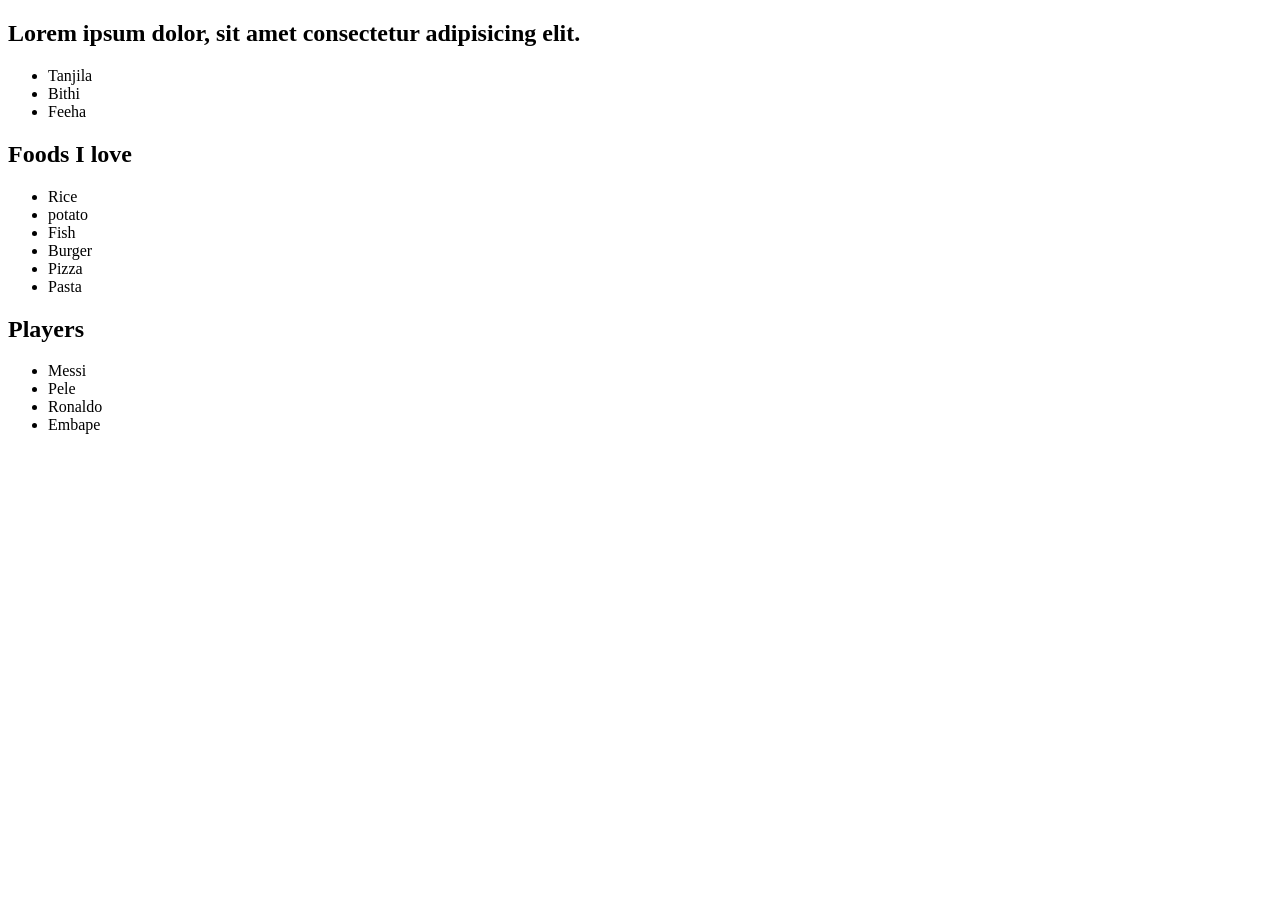
<file: module-22/index.html>
<!DOCTYPE html>
<html lang="en">
<head>
    <meta charset="UTF-8">
    <meta name="viewport" content="width=device-width, initial-scale=1.0">
    <title>Document</title>
</head>
<body>
   <section>
     <h1>Lorem ipsum dolor, sit amet consectetur adipisicing elit.</h1>
    <ul>
        <li>Tanjila</li>
        <li>Bithi</li>
        <li>Feeha</li>
    </ul>
   </section>
     
   <section class="food">
    <h1 id="food-title">Foods I love</h1>
     <ul>
       <li>Rice</li>
       <li>potato</li>
       <li>Fish</li>
       <li>Burger</li>
       <li>Pizza</li>
       <li>Pasta</li> 
     </ul>
   </section>

   <section id="players-container">
    <h1>Players</h1>
    <ul>
        <li>Messi</li>
        <li>Pele</li>
        <li>Ronaldo</li>
        <li>Embape</li>
    </ul>
   </section>
    <script>
    //   const liCollention = document.getElementsByTagName('li');
    //   console.log(liCollention);
    //   for(const li of liCollention){
    //     console.log(li.innerText);
    //   }
    //   // all h1 tags
    //   const allHeading = document.getElementsByTagName('h1');
    //   for(const heading of allHeading){
    //     console.log(heading.innerText);
    //   }

    const student = {
        name: 'Abul Mia',
        id: 121,
        study: function(subject){
            console.log('studying subject:', subject );
        }
    }
    </script>
    <script src="cssInJs.js"></script>
</body>
</html>
</file>
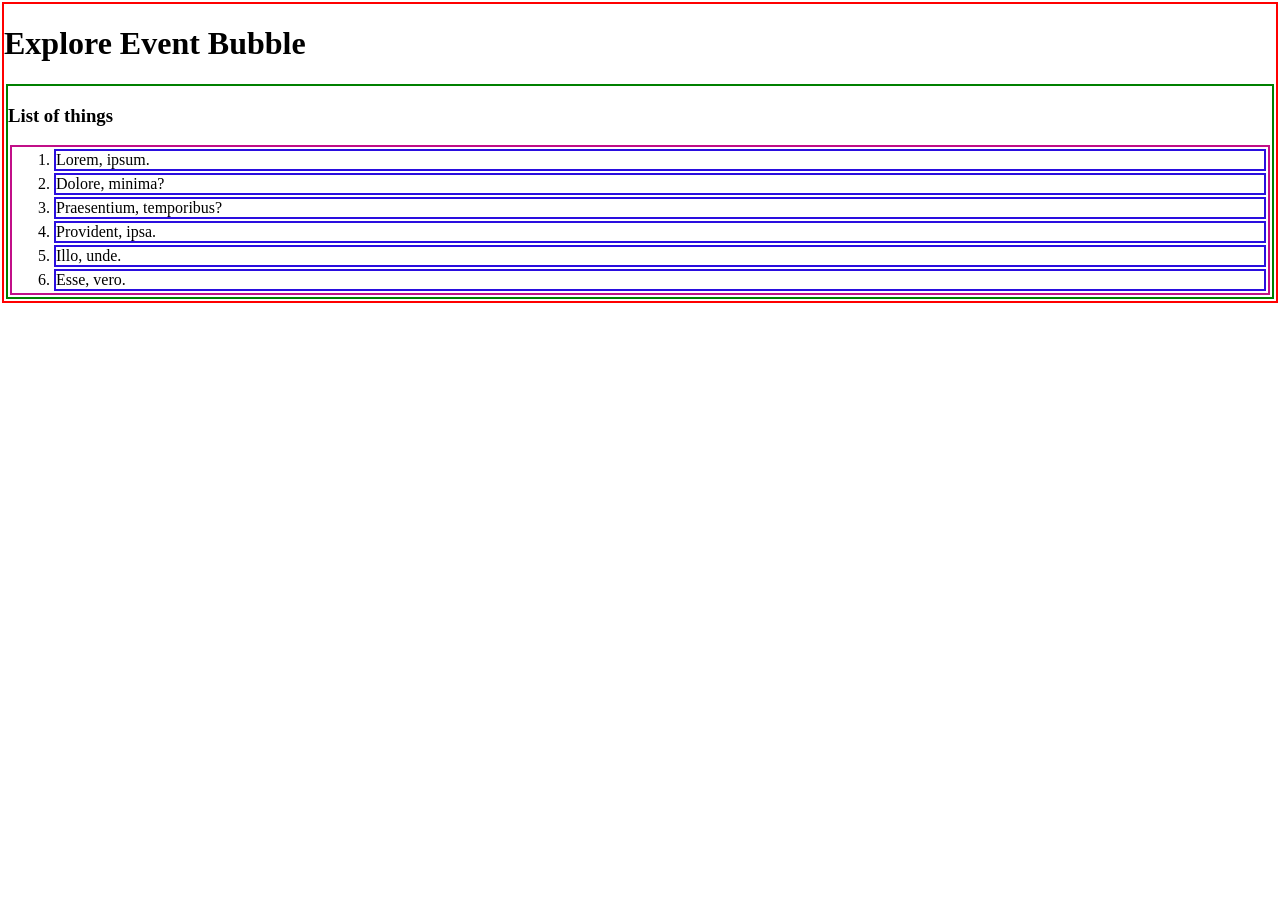
<file: module-22/bubble.html>
<!DOCTYPE html>
<html lang="en">
<head>
    <meta charset="UTF-8">
    <meta name="viewport" content="width=device-width, initial-scale=1.0">
    <title>Event Bubble</title>
    <style>
      body{
        border: 2px solid red;
        margin: 2px;
      }  
      section{
        border: 2px solid green;
        margin: 2px;
      }  
      ol{
        border: 2px solid rgb(193, 15, 136);
        margin: 2px;
      }  
      li{
        border: 2px solid rgb(42, 14, 223);
        margin: 2px;
      }  
    </style>
</head>
<body id="body">
    <h1>Explore Event Bubble</h1>
    <section id="list-container">
        <h3>List of things</h3>
    <ol id="item-list">
        <li id="item-1">Lorem, ipsum.</li>
        <li id="item-2">Dolore, minima?</li>
        <li id="item-3">Praesentium, temporibus?</li>
        <li id="item-4">Provident, ipsa.</li>
        <li id="item-5">Illo, unde.</li>
        <li id="item-6">Esse, vero.</li>
    </ol>
    </section>

    <script>
        //list item 2 click handler
      document.getElementById('item-2').addEventListener('click', function(event){
        console.log('item 2 clicked');
        // event.stopPropagation();
        event.stopImmediatePropagation();
      }) 

        //list item 2 click handler
      document.getElementById('item-2').addEventListener('click', function(event){
        console.log('item 2 second clicked');
      }) 

        //list item 2 click handler
      document.getElementById('item-2').addEventListener('click', function(event){
        console.log('item 2 third clicked');
      }) 
      
      // ol click handler
      document.getElementById('item-list').addEventListener('click', function(){
        console.log('ol clicked');
      })  

      // section click handler
      document.getElementById('list-container').addEventListener('click', function(){
        console.log('section clicked');
      })  

      // body click handler
      document.getElementById('body').addEventListener('click', function(){
        console.log('body clicked');
      })  
    </script>
</body>
</html>
</file>
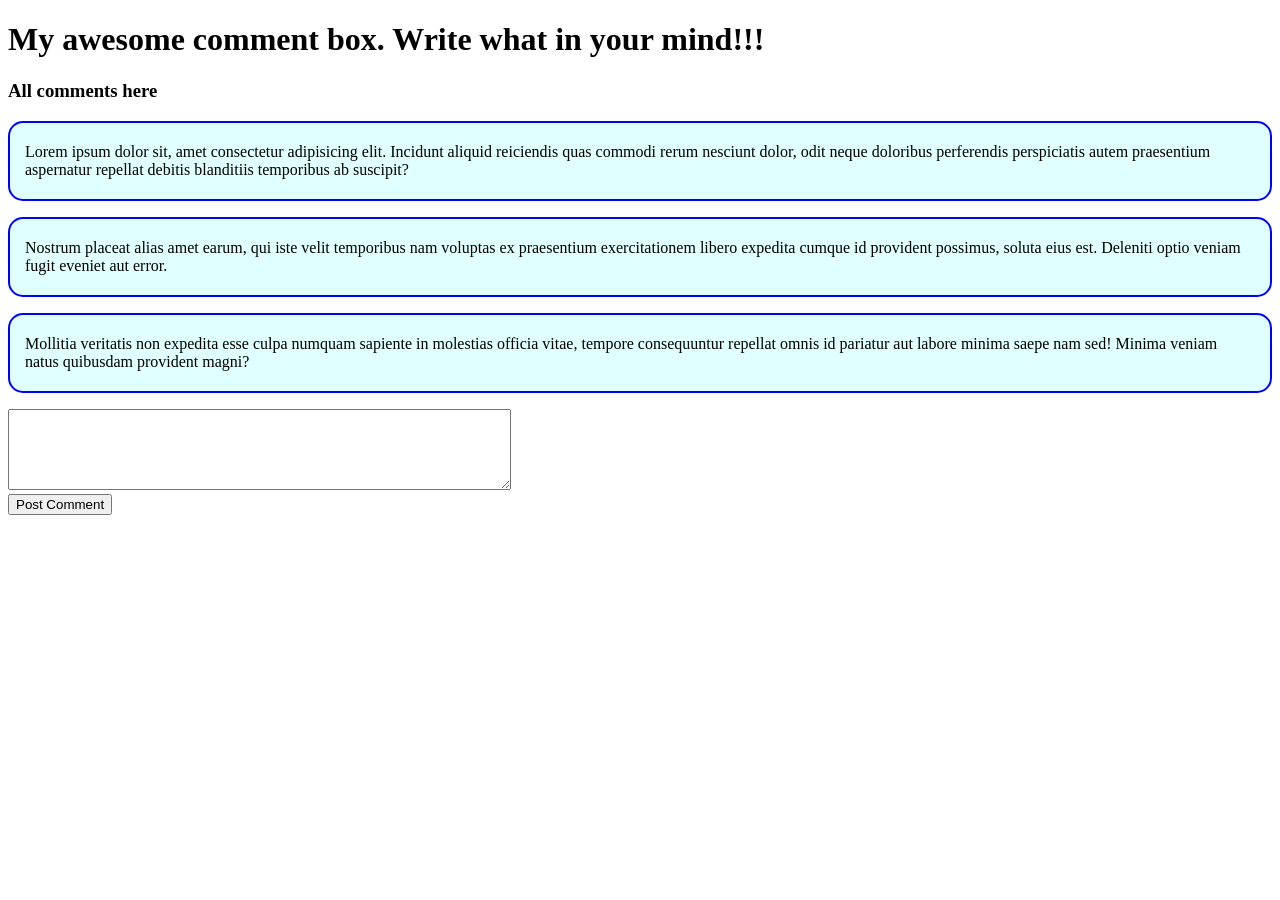
<file: module-22/comment-box.html>
<!DOCTYPE html>
<html lang="en">
<head>
    <meta charset="UTF-8">
    <meta name="viewport" content="width=device-width, initial-scale=1.0">
    <title>Comment Box</title>
    <style>
        .comment{
            border: 2px solid blue;
            background-color: lightcyan;
            padding: 20px 15px;
            border-radius: 15px;

        }
    </style>
</head>
<body>
    <h1>My awesome comment box. Write what in your mind!!!</h1>
    <section>
        <h3>All comments here</h3>
        <div id="comment-container">
           <p class="comment">Lorem ipsum dolor sit, amet consectetur adipisicing elit. Incidunt aliquid reiciendis quas commodi rerum nesciunt dolor, odit neque doloribus perferendis perspiciatis autem praesentium aspernatur repellat debitis blanditiis temporibus ab suscipit?</p>
           <p class="comment">Nostrum placeat alias amet earum, qui iste velit temporibus nam voluptas ex praesentium exercitationem libero expedita cumque id provident possimus, soluta eius est. Deleniti optio veniam fugit eveniet aut error.</p>
           <p class="comment">Mollitia veritatis non expedita esse culpa numquam sapiente in molestias officia vitae, tempore consequuntur repellat omnis id pariatur aut labore minima saepe nam sed! Minima veniam natus quibusdam provident magni?</p> 
        </div>
         <textarea name="" id="comment-text-box" cols="60" rows="5"></textarea>
         <br>
         <button id="btn-post-comment">Post Comment</button>
    </section>
    <script>
       // step-1: set an event handler to the button 
      document.getElementById('btn-post-comment').addEventListener('click', function(){
      
        //step-2: set the text written in the comment text area
    const commentTextBox = document.getElementById('comment-text-box');
    const newComment = commentTextBox.value;
    
    // step-3: get the parent node where to publish comment
    const commentContainer = document.getElementById('comment-container');
    
    // step-4: create a comment p and set the innerText
    const commentElement = document.createElement('p');
    commentElement.classList.add('comment');
    commentElement.innerText = newComment;

    // step-5: append the new p tag to the parent node
    commentContainer.appendChild(commentElement);

    // step-6: clean the text area
    commentTextBox.value = '';

      })  
    </script>
</body>
</html>
</file>
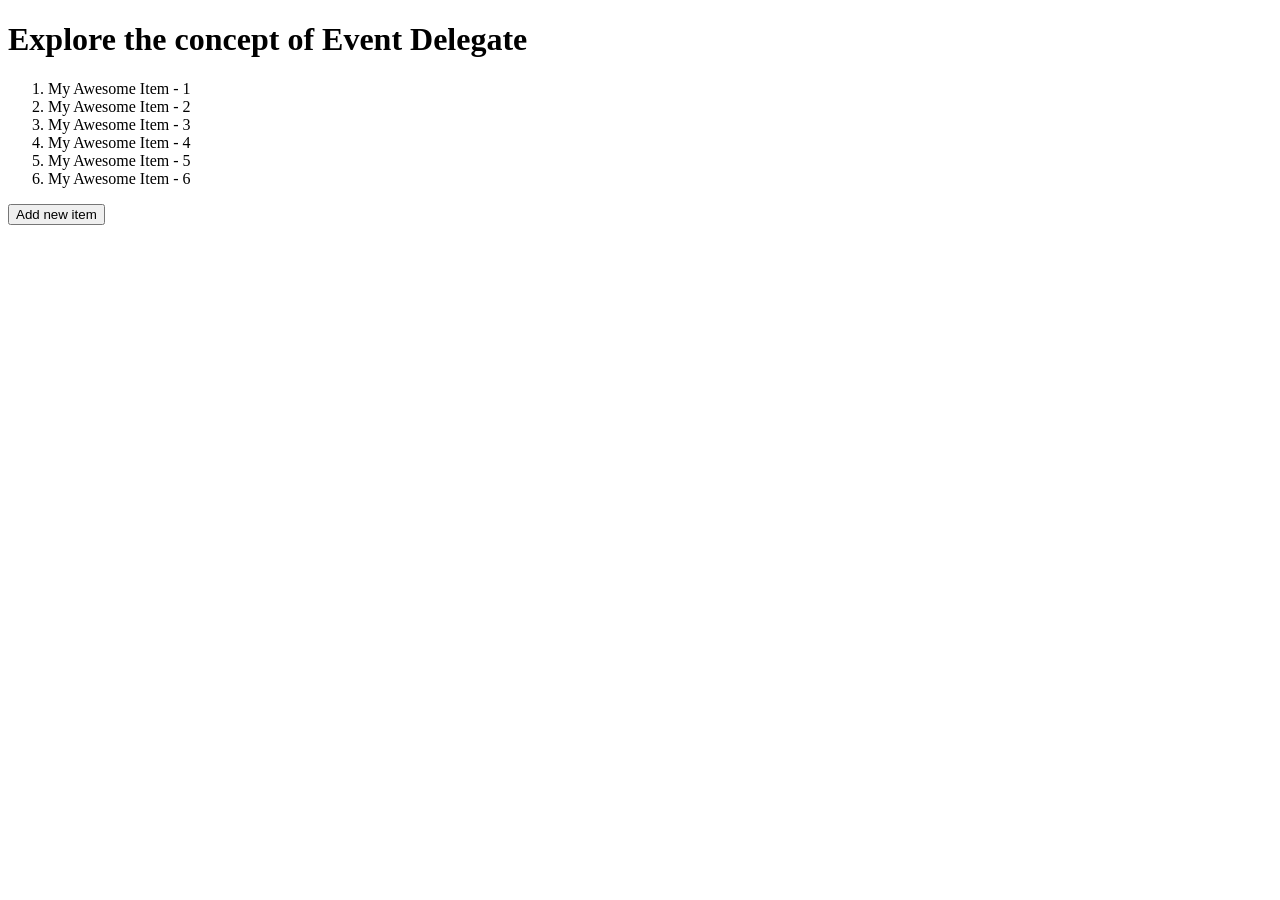
<file: module-22/delegate.html>
<!DOCTYPE html>
<html lang="en">
<head>
    <meta charset="UTF-8">
    <meta name="viewport" content="width=device-width, initial-scale=1.0">
    <title>Event Delegate</title>
</head>
<body>
   <h1>Explore the concept of Event Delegate</h1>
    <ol id="item-list">
        <li class="item">My Awesome Item - 1</li>
        <li class="item">My Awesome Item - 2</li>
        <li class="item">My Awesome Item - 3</li>
        <li class="item">My Awesome Item - 4</li>
        <li class="item">My Awesome Item - 5</li>
        <li class="item">My Awesome Item - 6</li>
    </ol>
    <button id="btn-add-item">Add new item</button>
    <script>
        // const items = document.getElementsByClassName('item');
        // for(const item of items){
        //  item.addEventListener('click', function(event){
        //  event.target.parentNode.removeChild(event.target);
        //  })  
        // }
     
       
        document.getElementById('item-list').addEventListener('click', function(event){
          event.target.parentNode.removeChild(event.target);
        })

        // add a new item
        document.getElementById('btn-add-item').addEventListener('click', function(){

         // parent to be added to
         const ol = document.getElementById('item-list');

         // new item
         const li = document.createElement('li');
         li.classList.add('item');
         li.innerText = 'Brand new item added';

         // add the item
         ol.appendChild(li);
        })
    </script>
</body>
</html>
</file>
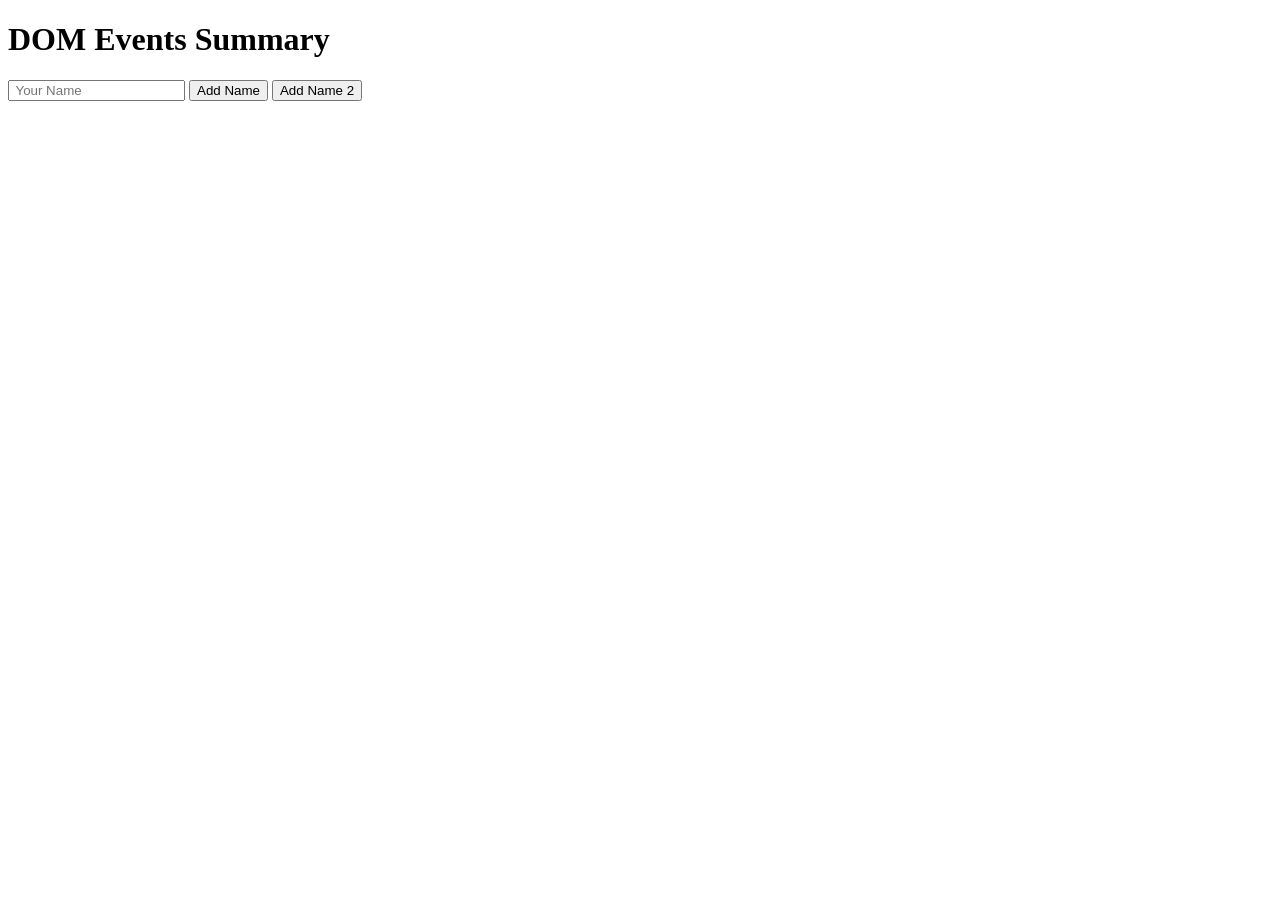
<file: module-22/event.html>
<!DOCTYPE html>
<html lang="en">
<head>
    <meta charset="UTF-8">
    <meta name="viewport" content="width=device-width, initial-scale=1.0">
    <title>DOM Event Summary</title>
</head>
<body>
    <h1>DOM Events Summary</h1>
    <input id="name-input" type="text" placeholder=" Your Name">
    <button onclick="addName()">Add Name</button>
    <button id="btn-add-name">Add Name 2</button>
    <div id="name-container">

    </div>

    <script>
        function addName(){
          const nameInput = document.getElementById('name-input');
          const newName = nameInput.value;
          console.log(newName);

          // parent
          const nameContainer = document.getElementById('name-container');

          // create
          const p = document.createElement('p');
          p.innerText = newName;

          // append
          nameContainer.appendChild(p);
          nameInput.value = '';

        }

        // add event listener
        document.getElementById('btn-add-name').addEventListener('click', function(){
            
        })
    </script>
   
</body>
</html>
</file>
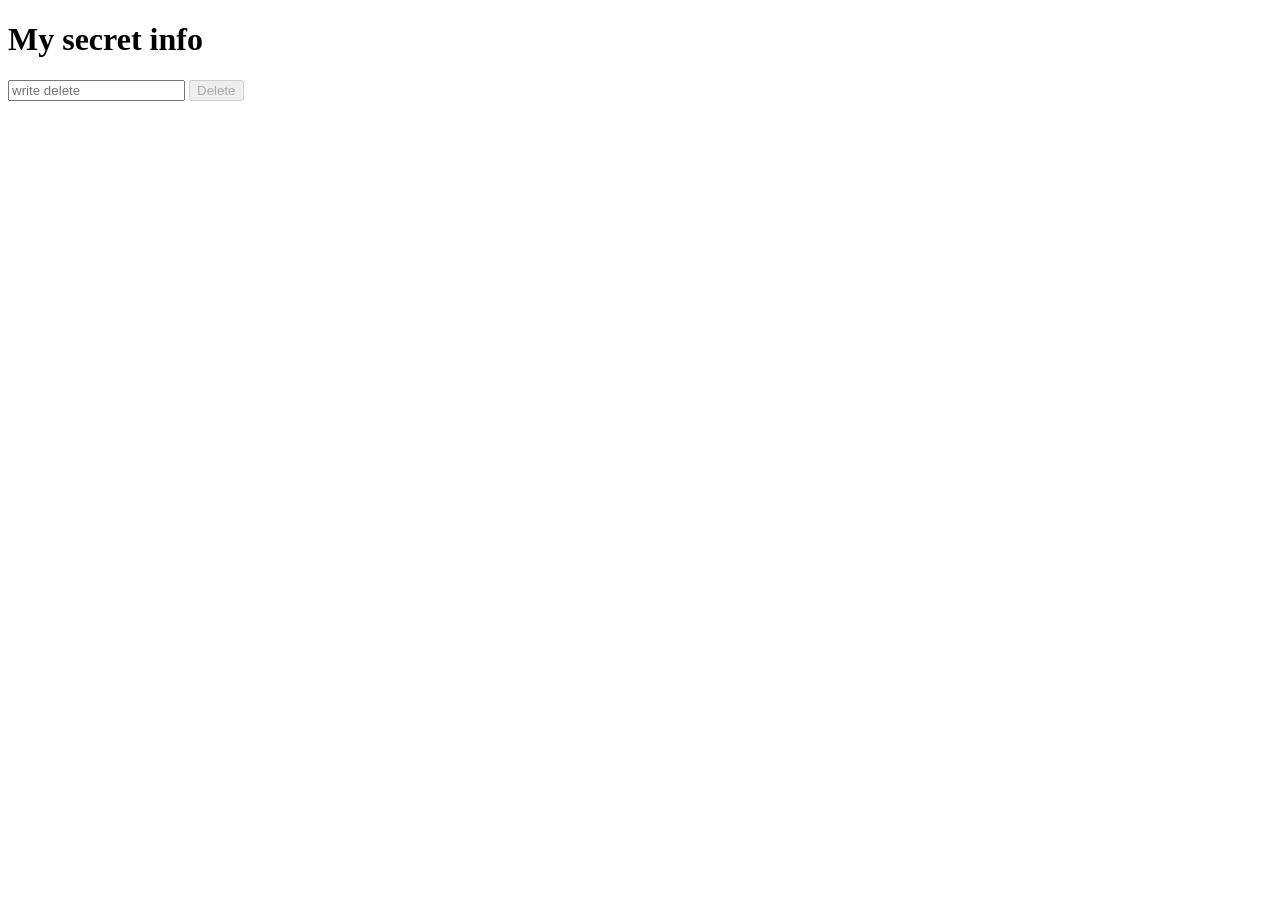
<file: module-22/github-delete.html>
<!DOCTYPE html>
<html lang="en">
<head>
    <meta charset="UTF-8">
    <meta name="viewport" content="width=device-width, initial-scale=1.0">
    <title>Github Delete</title>
</head>
<body>
    <h1 id="secret-info">My secret info</h1>
    <input type="text" id="input-delete" placeholder="write delete">
    <button id="btn-delete" disabled>Delete</button>


    <script>
       document.getElementById('input-delete').addEventListener('keyup', function(event){
        const text = event.target.value;
        const btnDelete = document.getElementById('btn-delete');
        if(text === 'delete'){
            console.log('delete typed');
            btnDelete.removeAttribute('disabled');
            const secretTag = document.getElementById('secret-info');
            secretTag.style.display = 'none';
        }
        else{
            console.log('something else');
            btnDelete.setAttribute('disabled', true);
        }
       }) 
    </script>
</body>
</html>
</file>
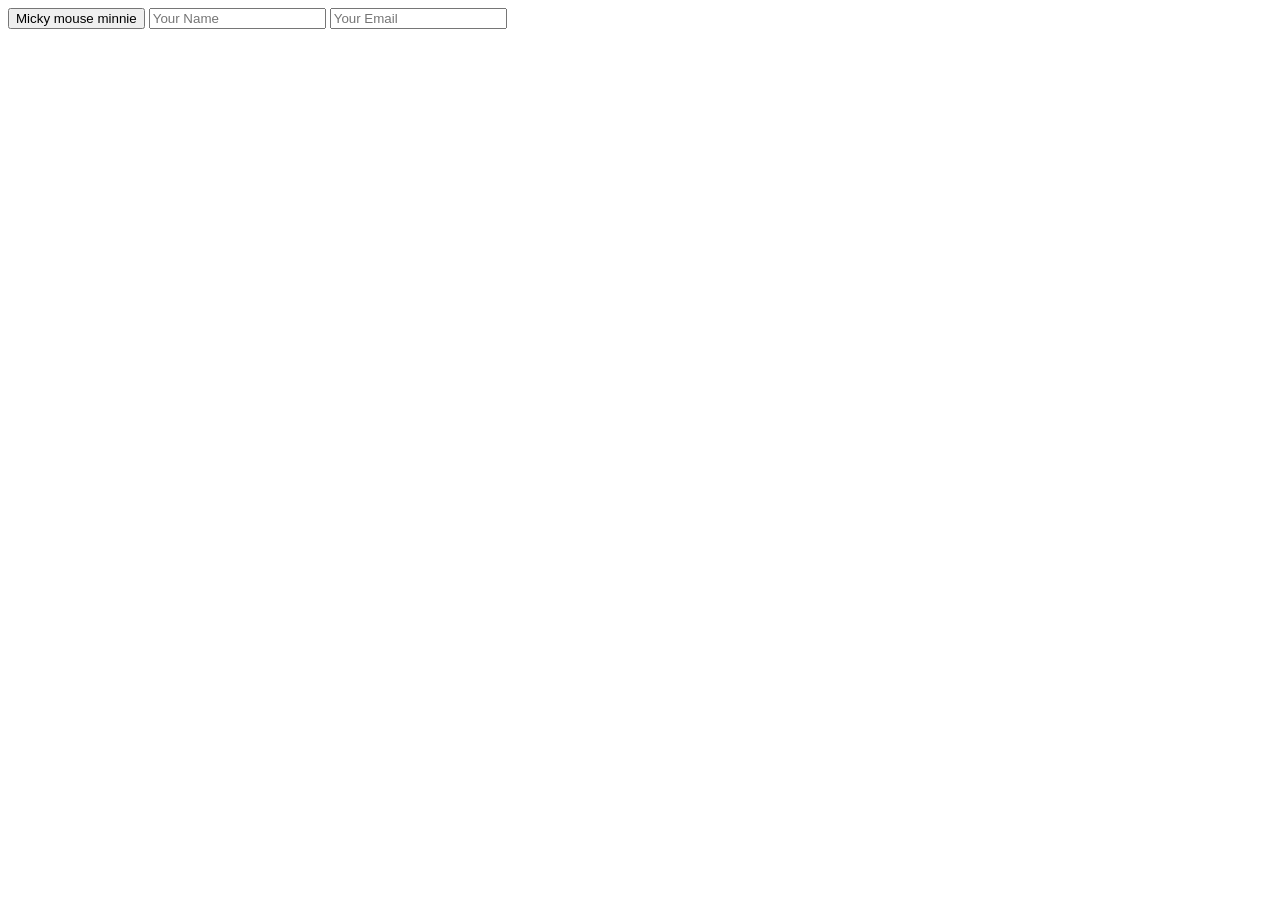
<file: module-22/more-events.html>
<!DOCTYPE html>
<html lang="en">
<head>
    <meta charset="UTF-8">
    <meta name="viewport" content="width=device-width, initial-scale=1.0">
    <title>Document</title>
</head>
<body>
    <button id="btn-mouse">Micky mouse minnie</button>
    <input type="text" placeholder="Your Name" id="user-name">
    <input type="email" placeholder="Your Email" id="user-email">

    <script>
    //    document.getElementById('btn-mouse').addEventListener('mouseenter', function(){
    //     console.log('event triggered')
    //    })

    // document.getElementById('btn-mouse').addEventListener('mousemove', function(){
    //     console.log('event triggered')
    // })

    // document.getElementById('btn-mouse').addEventListener('mouseout', function(){
    //     console.log('event triggered')
    // })

    // document.getElementById('user-name').addEventListener('focus', function(){
    //     console.log('user about to write name')
    // })

    // document.getElementById('user-email').addEventListener('focus', function(){
    //     console.log('user about to write email')
    // })

    // document.getElementById('user-name').addEventListener('blur', function(){
    //     console.log('user done with name')
    // })

    // document.getElementById('user-email').addEventListener('blur', function(){
    //     console.log('user done with email')
    // })

    //  document.getElementById('user-name').addEventListener('keydown', function(event){
    //     console.log('typing', event.target.value)
    // })

     document.getElementById('user-name').addEventListener('keyup', function(event){
        console.log('typing', event.target.value)
    })


    </script>
</body>
</html>
</file>
